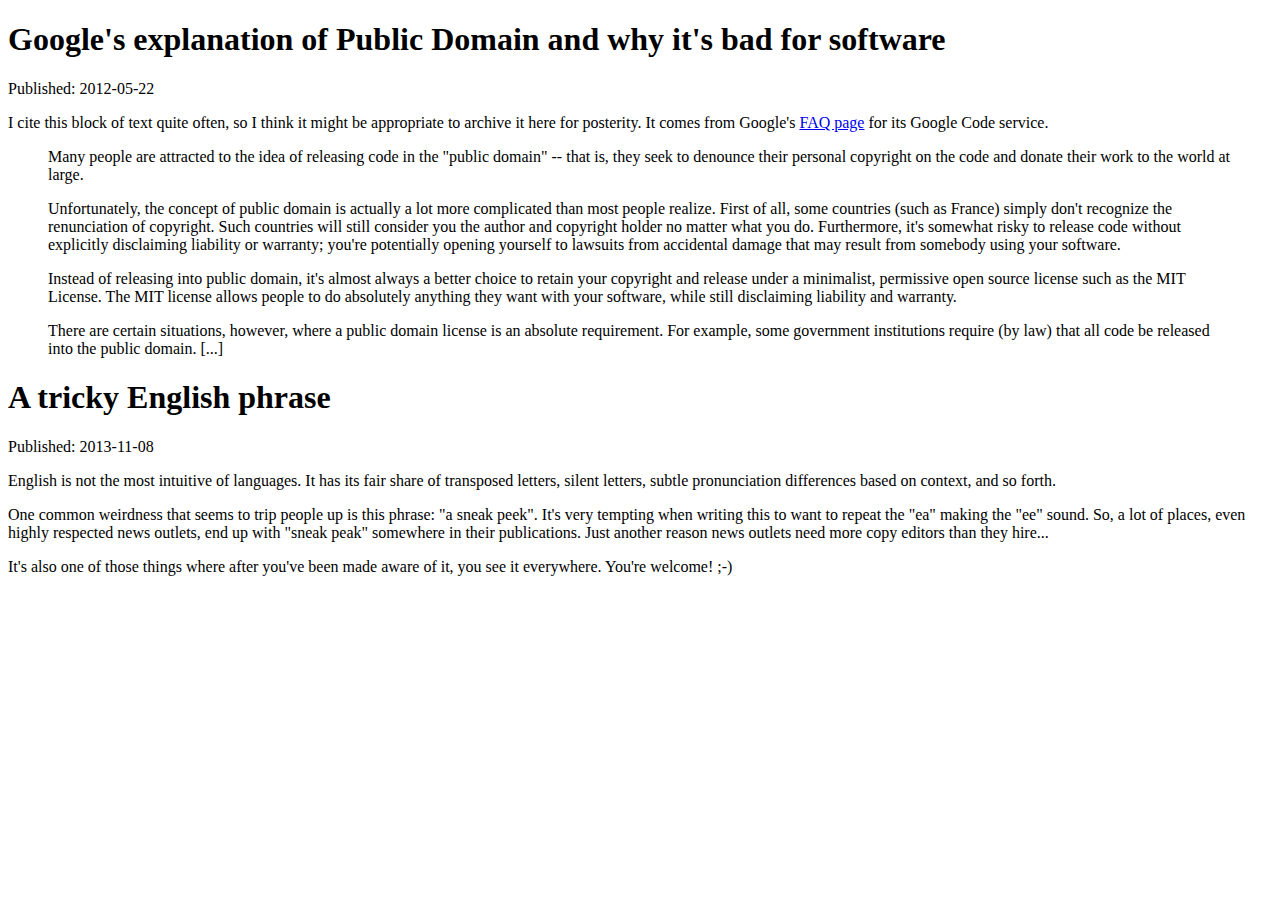
<file: index.html>
<!doctype html>
<html>
<head>
</head>
<body>

<article>
	<h1>Google's explanation of Public Domain and why it's bad for software</h1>

	<p>Published: <time pubdate="pubdate">2012-05-22</time>

	<p>I cite this block of text quite often, so I think it might be appropriate to
	archive it here for posterity. It comes from Google's <a
	href="http://code.google.com/p/support/wiki/FAQ">FAQ page</a> for its Google
	Code service.</p>

	<blockquote>
	<p>Many people are attracted to the idea of releasing code in the "public domain"
	-- that is, they seek to denounce their personal copyright on the code and
	donate their work to the world at large.</p>


	<p>
	Unfortunately, the concept of public domain is actually a lot more complicated
	than most people realize. First of all, some countries (such as France) simply
	don't recognize the renunciation of copyright. Such countries will still
	consider you the author and copyright holder no matter what you do.
	Furthermore, it's somewhat risky to release code without explicitly disclaiming
	liability or warranty; you're potentially opening yourself to lawsuits from
	accidental damage that may result from somebody using your software.
	</p>

	<p>
	Instead of releasing into public domain, it's almost always a better choice to
	retain your copyright and release under a minimalist, permissive open source
	license such as the MIT License. The MIT license allows people to do absolutely
	anything they want with your software, while still disclaiming liability and
	warranty.
	</p>

	<p>
	There are certain situations, however, where a public domain license is an
	absolute requirement. For example, some government institutions require (by
	law) that all code be released into the public domain. [...]
	</p>

	</blockquote>
</article>

<article>
	<h1>A tricky English phrase</h1>

	<p>Published: <time pubdate="pubdate">2013-11-08</time></p>
	
	<p>English is not the most intuitive of languages. It has its fair share of transposed letters, silent letters,
	subtle pronunciation differences based on context, and so forth.</p>
	
	<p>One common weirdness that seems to trip people up is this phrase: "a sneak peek". It's very tempting when writing
	this to want to repeat the "ea" making the "ee" sound. So, a lot of places, even highly respected news outlets, end up
	with "sneak peak" somewhere in their publications. Just another reason news outlets need more copy editors than they hire...</p>

	<p>It's also one of those things where after you've been made aware of it, you see it everywhere. You're welcome! ;-)</p>

</article>

</body>
</html>
</file>
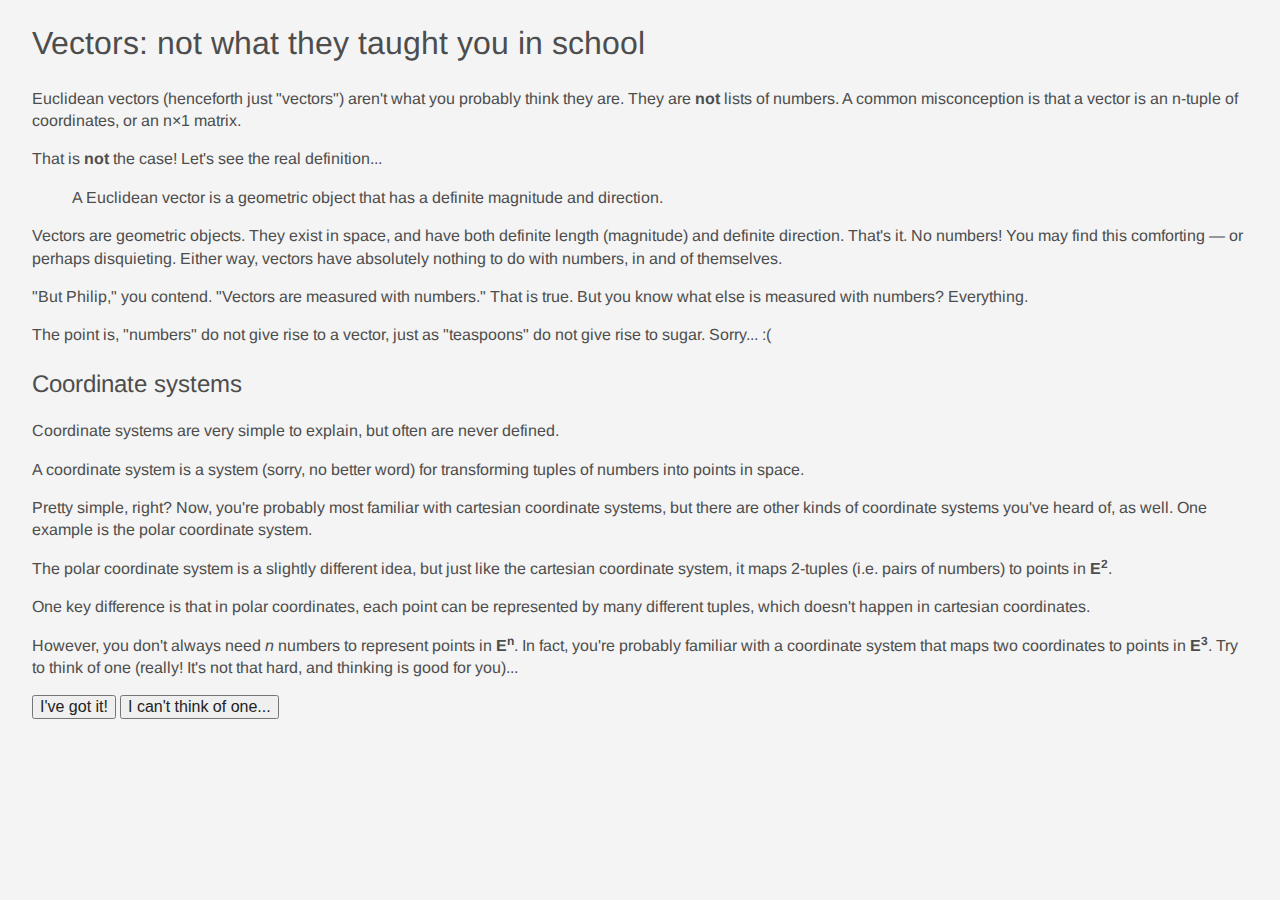
<file: dynamics-textbook/index.html>
<!DOCTYPE html>
<!--[if lt IE 7]>      <html class="no-js lt-ie9 lt-ie8 lt-ie7"> <![endif]-->
<!--[if IE 7]>         <html class="no-js lt-ie9 lt-ie8"> <![endif]-->
<!--[if IE 8]>         <html class="no-js lt-ie9"> <![endif]-->
<!--[if gt IE 8]><!--> <html class="no-js"> <!--<![endif]-->
    <head>
        <meta charset="utf-8">
        <meta http-equiv="X-UA-Compatible" content="IE=edge">
        <title></title>
        <meta name="description" content="">
        <meta name="viewport" content="width=device-width, initial-scale=1">

        <!-- Place favicon.ico and apple-touch-icon.png in the root directory -->

        <link rel="stylesheet" href="css/normalize.css">
        <link rel="stylesheet" href="css/main.css">
        <script src="js/vendor/modernizr-2.6.2.min.js"></script>
    </head>
    <body>
        <!--[if lt IE 7]>
            <p class="browsehappy">You are using an <strong>outdated</strong> browser. Please <a href="http://browsehappy.com/">upgrade your browser</a> to improve your experience.</p>
        <![endif]-->

        <h1>Vectors: not what they taught you in school</h1>


        <p>Euclidean vectors (henceforth just "vectors") aren't what you probably think they are. They are <strong>not</strong> lists of numbers. A common misconception is that a vector is an n-tuple
        of coordinates, or an n&times;1 matrix.

        <p>That is <strong>not</strong> the case! Let's see the real definition...

        <blockquote>A Euclidean vector is a geometric object that has a definite magnitude and direction.</blockquote>

        <p>Vectors are geometric objects. They exist in space, and have both definite length (magnitude) and definite direction. That's it. No numbers!
        You may find this comforting &mdash; or perhaps disquieting. Either way, vectors have absolutely nothing to do with numbers, in and of themselves.

        <p>"But Philip," you contend. "Vectors are measured with numbers." That is true. But you know what else is measured with numbers? Everything.

        <p>The point is, "numbers" do not give rise to a vector, just as "teaspoons" do not give rise to sugar. Sorry... :(

        <h2>Coordinate systems</h2>
        <p>Coordinate systems are very simple to explain, but often are never defined.
        <p>A coordinate system is a system (sorry, no better word) for transforming tuples of numbers into points in space.
        <p>Pretty simple, right? Now, you're probably most familiar with cartesian coordinate systems,
        but there are other kinds of coordinate systems you've heard of, as well. One example is the polar coordinate system.
        <p>The polar coordinate system is a slightly different idea, but just like the cartesian coordinate system, it maps 2-tuples (i.e. pairs of numbers) to points in <b>E<sup>2</sup></b>.
        <p>One key difference is that in polar coordinates, each point can be represented by many different tuples, which doesn't happen in cartesian coordinates.
        <p>However, you don't always need <i>n</i> numbers to represent points in <b>E<sup>n</sup></b>. In fact, you're probably familiar with a coordinate system that maps two coordinates
        to points in <b>E<sup>3</sup></b>. Try to think of one (really! It's not that hard, and thinking is good for you)...
        <p><input type='button' value="I've got it!"> <input type='button' value="I can't think of one...">

        <script src="//ajax.googleapis.com/ajax/libs/jquery/1.10.2/jquery.min.js"></script>
        <script>window.jQuery || document.write('<script src="js/vendor/jquery-1.10.2.min.js"><\/script>')</script>
        <script src="js/plugins.js"></script>
        <script src="js/main.js"></script>

        <!-- Google Analytics: change UA-XXXXX-X to be your site's ID. -->
        <script>
            (function(b,o,i,l,e,r){b.GoogleAnalyticsObject=l;b[l]||(b[l]=
            function(){(b[l].q=b[l].q||[]).push(arguments)});b[l].l=+new Date;
            e=o.createElement(i);r=o.getElementsByTagName(i)[0];
            e.src='//www.google-analytics.com/analytics.js';
            r.parentNode.insertBefore(e,r)}(window,document,'script','ga'));
            ga('create','UA-XXXXX-X');ga('send','pageview');
        </script>
    </body>
</html>
</file>
<file: dynamics-textbook/css/main.css>
/*! HTML5 Boilerplate v4.3.0 | MIT License | http://h5bp.com/ */

/*
 * What follows is the result of much research on cross-browser styling.
 * Credit left inline and big thanks to Nicolas Gallagher, Jonathan Neal,
 * Kroc Camen, and the H5BP dev community and team.
 */

/* ==========================================================================
   Base styles: opinionated defaults
   ========================================================================== */

html,
button,
input,
select,
textarea {
    color: #222;
}

html {
    font-size: 1em;
    line-height: 1.4;
}


/*
 * Remove text-shadow in selection highlight: h5bp.com/i
 * These selection rule sets have to be separate.
 * Customize the background color to match your design.
 */

::-moz-selection {
    background: #b3d4fc;
    text-shadow: none;
}

::selection {
    background: #b3d4fc;
    text-shadow: none;
}

/*
 * A better looking default horizontal rule
 */

hr {
    display: block;
    height: 1px;
    border: 0;
    border-top: 1px solid #ccc;
    margin: 1em 0;
    padding: 0;
}

/*
 * Remove the gap between images, videos, audio and canvas and the bottom of
 * their containers: h5bp.com/i/440
 */

audio,
canvas,
img,
video {
    vertical-align: middle;
}

/*
 * Remove default fieldset styles.
 */

fieldset {
    border: 0;
    margin: 0;
    padding: 0;
}

/*
 * Allow only vertical resizing of textareas.
 */

textarea {
    resize: vertical;
}

/* ==========================================================================
   Browse Happy prompt
   ========================================================================== */

.browsehappy {
    margin: 0.2em 0;
    background: #ccc;
    color: #000;
    padding: 0.2em 0;
}

/* ==========================================================================
   Author's custom styles
   ========================================================================== */

@font-face {
  font-family: 'Arimo';
  font-style: normal;
  font-weight: 400;
  src: local('Arimo'), url(../font/Arimo.woff) format('woff');
}

@font-face {
  font-family: 'Arimo';
  font-style: normal;
  font-weight: 700;
  src: local('Arimo Bold'), local('Arimo-Bold'), url(../font/Arimo-Bold.woff) format('woff');
}

@font-face {
  font-family: 'Arimo';
  font-style: italic;
  font-weight: 400;
  src: local('Arimo Italic'), local('Arimo-Italic'), url(../font/Arimo-Italic.woff) format('woff');
}

@font-face {
  font-family: 'Arimo';
  font-style: italic;
  font-weight: 700;
  src: local('Arimo Bold Italic'), local('Arimo-BoldItalic'), url(../font/Arimo-BoldItalic.woff) format('woff');
}

body, html { 
   padding: 0px 1em;
   background-color: #f4f4f4; 
   font-family: "Arimo", sans-serif;
   color: #4D4D4D;
}

h1, h2, h3, h4, h5, h6 {
   font-weight: normal;
}

dt {
   font-weight: bold;
}

dt, dd {
   -webkit-margin-start: 0;
   display: inline;
}










/* ==========================================================================
   Helper classes
   ========================================================================== */

/*
 * Image replacement
 */

.ir {
    background-color: transparent;
    border: 0;
    overflow: hidden;
    /* IE 6/7 fallback */
    *text-indent: -9999px;
}

.ir:before {
    content: "";
    display: block;
    width: 0;
    height: 150%;
}

/*
 * Hide from both screenreaders and browsers: h5bp.com/u
 */

.hidden {
    display: none !important;
    visibility: hidden;
}

/*
 * Hide only visually, but have it available for screenreaders: h5bp.com/v
 */

.visuallyhidden {
    border: 0;
    clip: rect(0 0 0 0);
    height: 1px;
    margin: -1px;
    overflow: hidden;
    padding: 0;
    position: absolute;
    width: 1px;
}

/*
 * Extends the .visuallyhidden class to allow the element to be focusable
 * when navigated to via the keyboard: h5bp.com/p
 */

.visuallyhidden.focusable:active,
.visuallyhidden.focusable:focus {
    clip: auto;
    height: auto;
    margin: 0;
    overflow: visible;
    position: static;
    width: auto;
}

/*
 * Hide visually and from screenreaders, but maintain layout
 */

.invisible {
    visibility: hidden;
}

/*
 * Clearfix: contain floats
 *
 * For modern browsers
 * 1. The space content is one way to avoid an Opera bug when the
 *    `contenteditable` attribute is included anywhere else in the document.
 *    Otherwise it causes space to appear at the top and bottom of elements
 *    that receive the `clearfix` class.
 * 2. The use of `table` rather than `block` is only necessary if using
 *    `:before` to contain the top-margins of child elements.
 */

.clearfix:before,
.clearfix:after {
    content: " "; /* 1 */
    display: table; /* 2 */
}

.clearfix:after {
    clear: both;
}

/*
 * For IE 6/7 only
 * Include this rule to trigger hasLayout and contain floats.
 */

.clearfix {
    *zoom: 1;
}

/* ==========================================================================
   EXAMPLE Media Queries for Responsive Design.
   These examples override the primary ('mobile first') styles.
   Modify as content requires.
   ========================================================================== */

@media only screen and (min-width: 35em) {
    /* Style adjustments for viewports that meet the condition */
}

@media print,
       (-o-min-device-pixel-ratio: 5/4),
       (-webkit-min-device-pixel-ratio: 1.25),
       (min-resolution: 120dpi) {
    /* Style adjustments for high resolution devices */
}

/* ==========================================================================
   Print styles.
   Inlined to avoid required HTTP connection: h5bp.com/r
   ========================================================================== */

@media print {
    * {
        background: transparent !important;
        color: #000 !important; /* Black prints faster: h5bp.com/s */
        box-shadow: none !important;
        text-shadow: none !important;
    }

    a,
    a:visited {
        text-decoration: underline;
    }

    a[href]:after {
        content: " (" attr(href) ")";
    }

    abbr[title]:after {
        content: " (" attr(title) ")";
    }

    /*
     * Don't show links for images, or javascript/internal links
     */

    .ir a:after,
    a[href^="javascript:"]:after,
    a[href^="#"]:after {
        content: "";
    }

    pre,
    blockquote {
        border: 1px solid #999;
        page-break-inside: avoid;
    }

    thead {
        display: table-header-group; /* h5bp.com/t */
    }

    tr,
    img {
        page-break-inside: avoid;
    }

    img {
        max-width: 100% !important;
    }

    @page {
        margin: 0.5cm;
    }

    p,
    h2,
    h3 {
        orphans: 3;
        widows: 3;
    }

    h2,
    h3 {
        page-break-after: avoid;
    }
}
</file>
